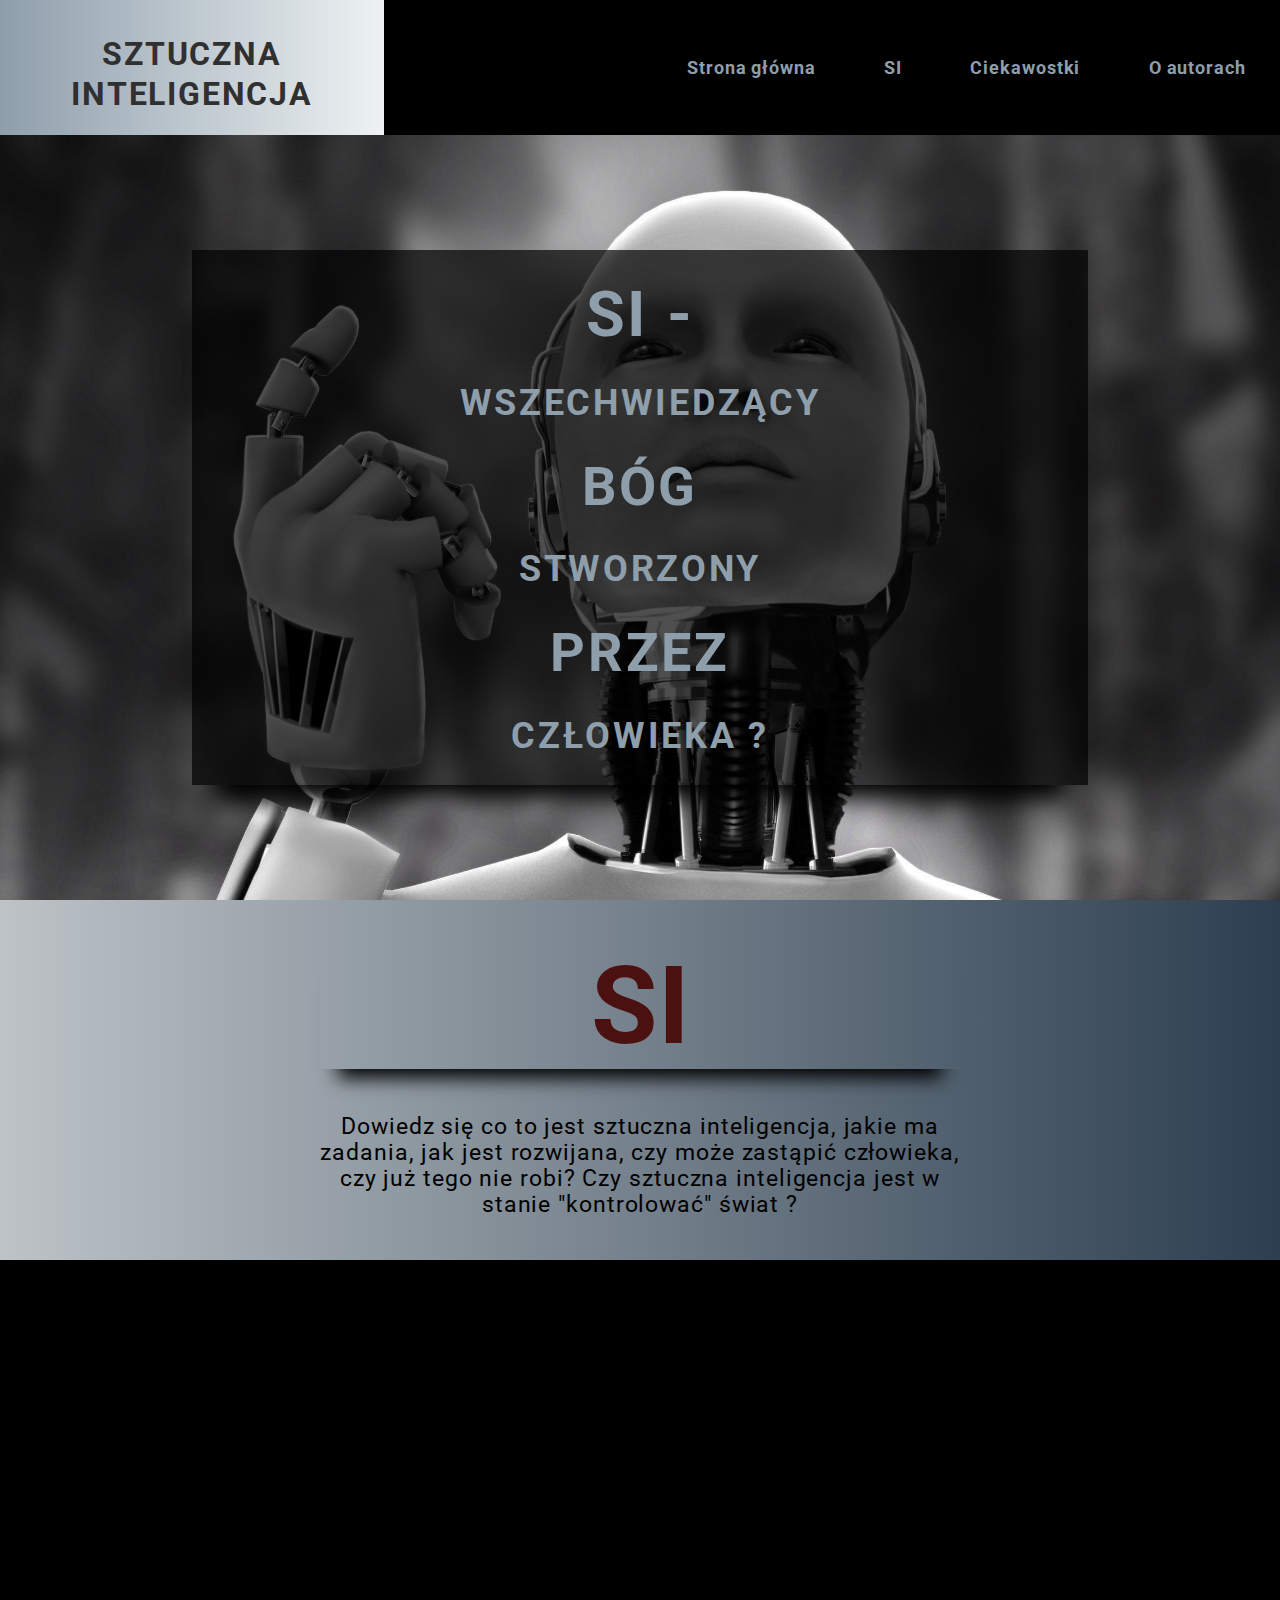
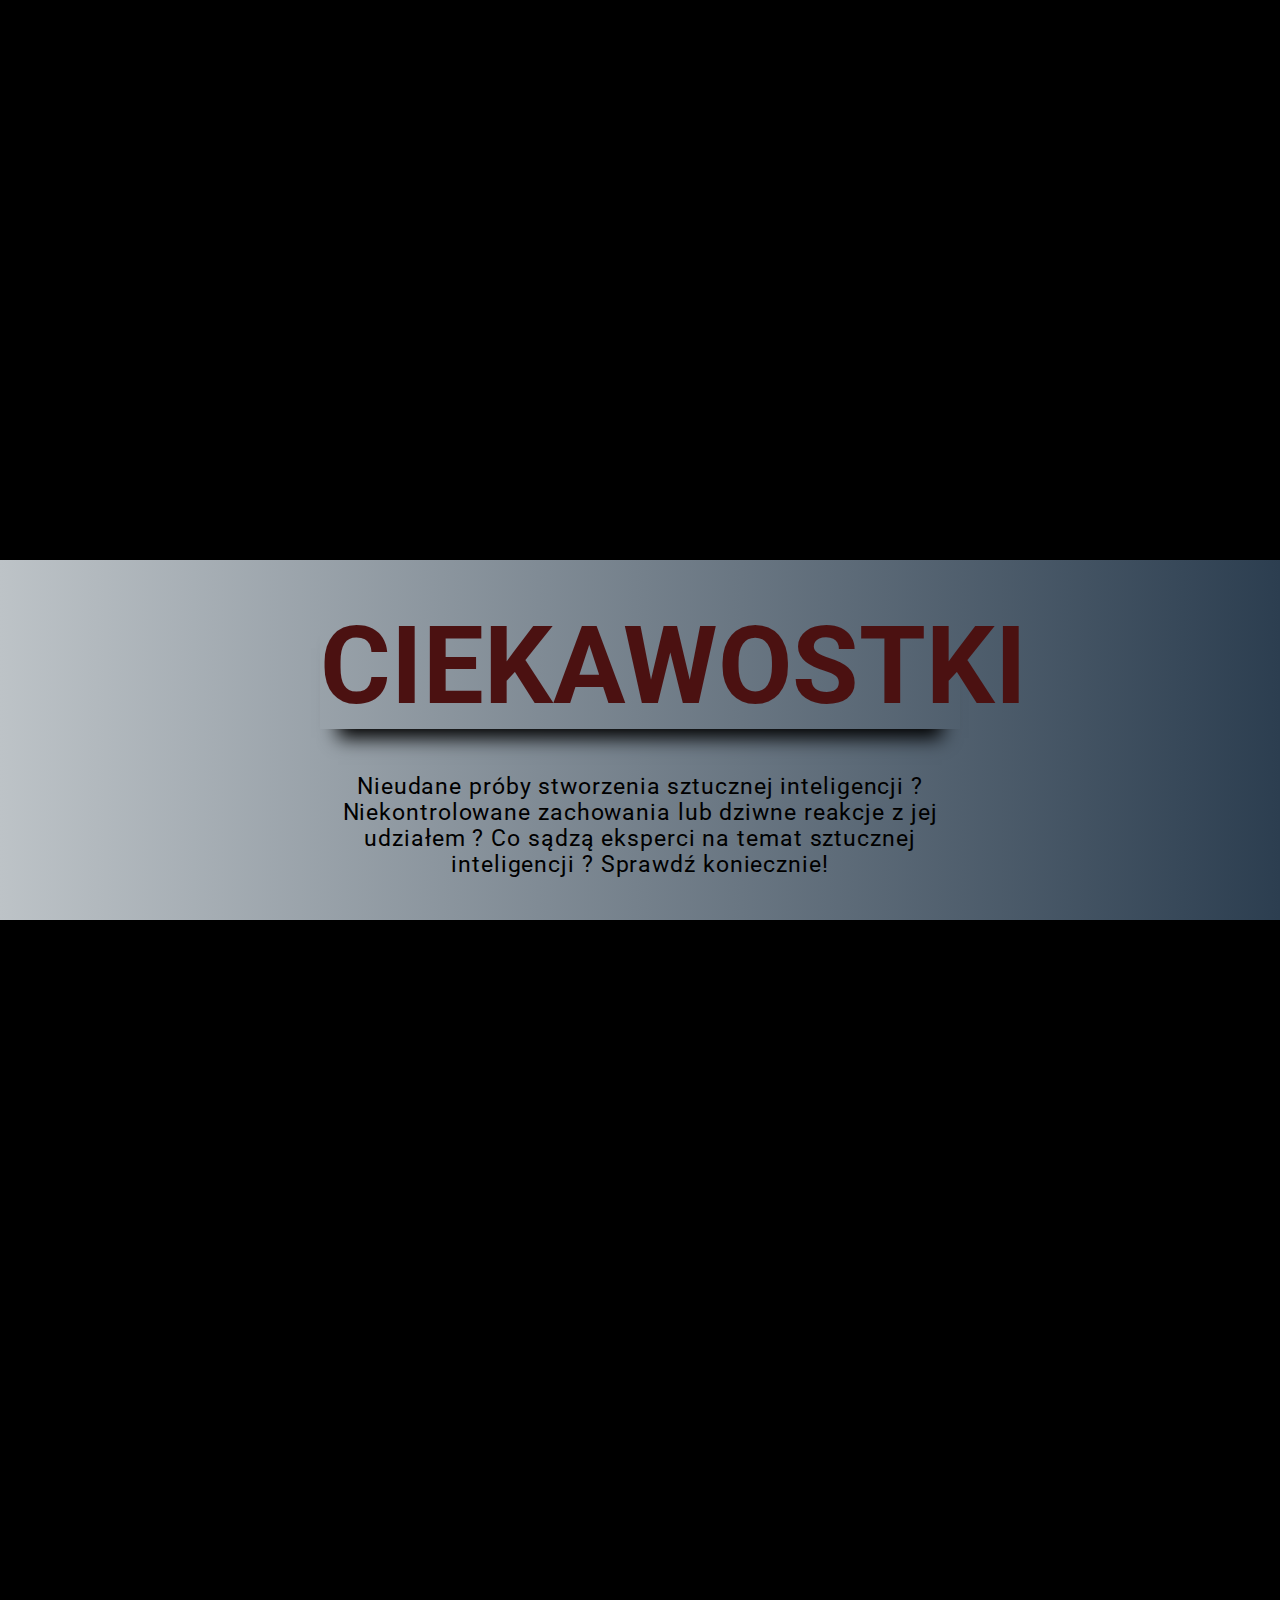
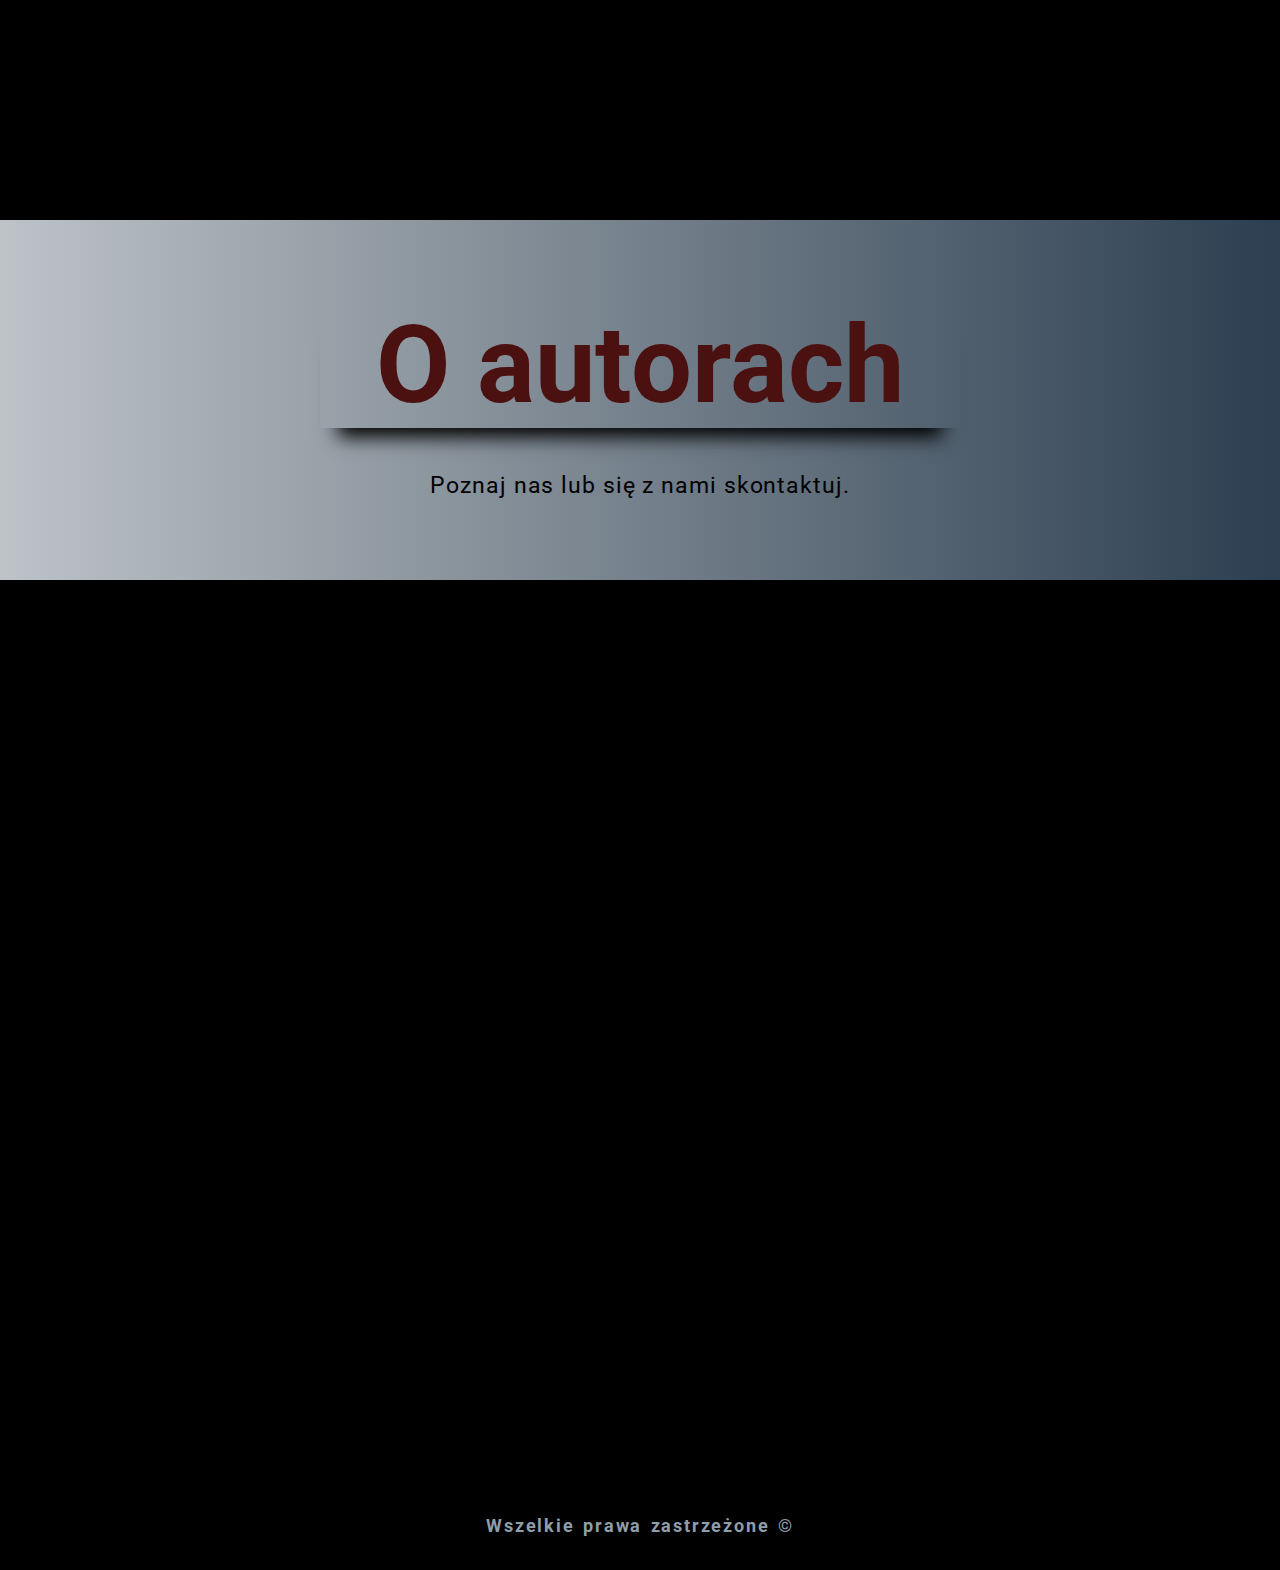
<file: index.html>
<!DOCTYPE html>
<html lang="pl">
<head>
    <meta charset="utf-8" />
    <meta http-equiv="X-UA-Compatible" content="IE=edge">
    <title>SI</title>
    <meta name="viewport" content="width=device-width, initial-scale=1">
    <link rel="stylesheet" type="text/css" href="CSS/style.css" />
    <link rel="stylesheet" type="text/css" href="CSS/style2.css" />
    <link href="https://fonts.googleapis.com/css?family=Roboto" rel="stylesheet">
    <link rel="stylesheet" href="https://use.fontawesome.com/releases/v5.6.3/css/all.css" integrity="sha384-UHRtZLI+pbxtHCWp1t77Bi1L4ZtiqrqD80Kn4Z8NTSRyMA2Fd33n5dQ8lWUE00s/" crossorigin="anonymous">
</head>
<body>
    <header class="menu">
        <div class="menu__logo">
            <div class="menu__div">
                <span class="menu__span menu__span--1">Sztuczna</span>
                <i class="fab fa-android menu__i"></i>
                <span class="menu__span menu__span--2">Inteligencja</span>
            </div>
        </div>
        <nav class="menu__nav">
            <ol class="menu__ol">
                <li class="menu__li">
                    <a href="#" class="menu__a">Strona główna</a>
                </li>
                <li class="menu__li">
                    <a href="SI.html" class="menu__a">SI</a>
                </li>
                <li class="menu__li">
                    <a href="ciekawostki.html" class="menu__a">Ciekawostki</a>
                </li>
                <li class="menu__li">
                    <a href="autorzy.html" class="menu__a">O autorach</a>
                </li>
            </ol>
        </nav>
    </header>
    <div class="showMenu">MENU</div>
    <header class="menuRes">
        <div class="menuRes__logo">
            <div class="menuRes__div">
                <span class="menuRes__span menuRes__span--1">Sztuczna</span>
                <i class="fab fa-android menuRes__i"></i>
                <span class="menuRes__span menuRes__span--2">Inteligencja</span>
            </div>
        </div>
        <nav class="menuRes__nav">
            <ol class="menuRes__ol">
                <li class="menuRes__li">
                    <a href="#" class="menuRes__a">Strona główna</a>
                </li>
                <li class="menuRes__li">
                    <a href="SI.html" class="menuRes__a">SI</a>
                </li>
                <li class="menuRes__li">
                    <a href="ciekawostki.html" class="menuRes__a">Ciekawostki</a>
                </li>
                <li class="menuRes__li">
                    <a href="autorzy.html" class="menuRes__a menuRas__a--last">O autorach</a>
                </li>
            </ol>
        </nav>
    </header>
    <main>
        <div class="welcome photo">
            <div class="welcome__container">
                <h1 class="welcome__h1 welcome__h1--1">SI - </h1>
                <h1 class="welcome__h1 welcome__h1--2 welcome__h1--p">Wszechwiedzący</h1>
                <h1 class="welcome__h1 welcome__h1--3">Bóg</h1>
                <h1 class="welcome__h1 welcome__h1--4 welcome__h1--p">Stworzony</h1>
                <h1 class="welcome__h1 welcome__h1--5">Przez</h1>
                <h1 class="welcome__h1 welcome__h1--6 welcome__h1--p">Człowieka ?</h1>
            </div>
        </div>
        <div class="cat">
            <section class="cat__section">
                <header class="cat__header">
                    <h1 class="cat__h1">SI</h1>
                </header>
                <article class="cat__article">
                    <p class="cat__p">Dowiedz się co to jest sztuczna inteligencja, jakie ma zadania, jak jest rozwijana, czy może zastąpić człowieka, czy już tego nie robi? Czy sztuczna inteligencja jest w stanie "kontrolować" świat ?</p>
                </article>
            </section>
        </div>
        <div class="photo photo--1"></div>
        <div class="cat">
            <section class="cat__section">
                <header class="cat__header">
                    <h1 class="cat__h1">CIEKAWOSTKI</h1>
                </header>
                <article class="cat__article">
                    <p class="cat__p">Nieudane próby stworzenia sztucznej inteligencji ? Niekontrolowane zachowania lub dziwne reakcje z jej udziałem ? Co sądzą eksperci na temat sztucznej inteligencji ? Sprawdź koniecznie!</p>
                </article>
            </section>
        </div>
        <div class="photo photo--2"></div>
        <div class="cat">
            <section class="cat__section">
                <header class="cat__header">
                    <h1 class="cat__h1">O autorach</h1>
                </header>
                <article class="cat__article">
                    <p class="cat__p">Poznaj nas lub się z nami skontaktuj.</p>
                </article>
            </section>
        </div>
    </main>
    <div class="photo photo--3"></div>
    <footer class="end">
        Wszelkie prawa zastrzeżone &copy;
    </footer>
    <script src="JS/script.js"></script>
    <script src="JS/index.js"></script>
</body>
</html>
</file>
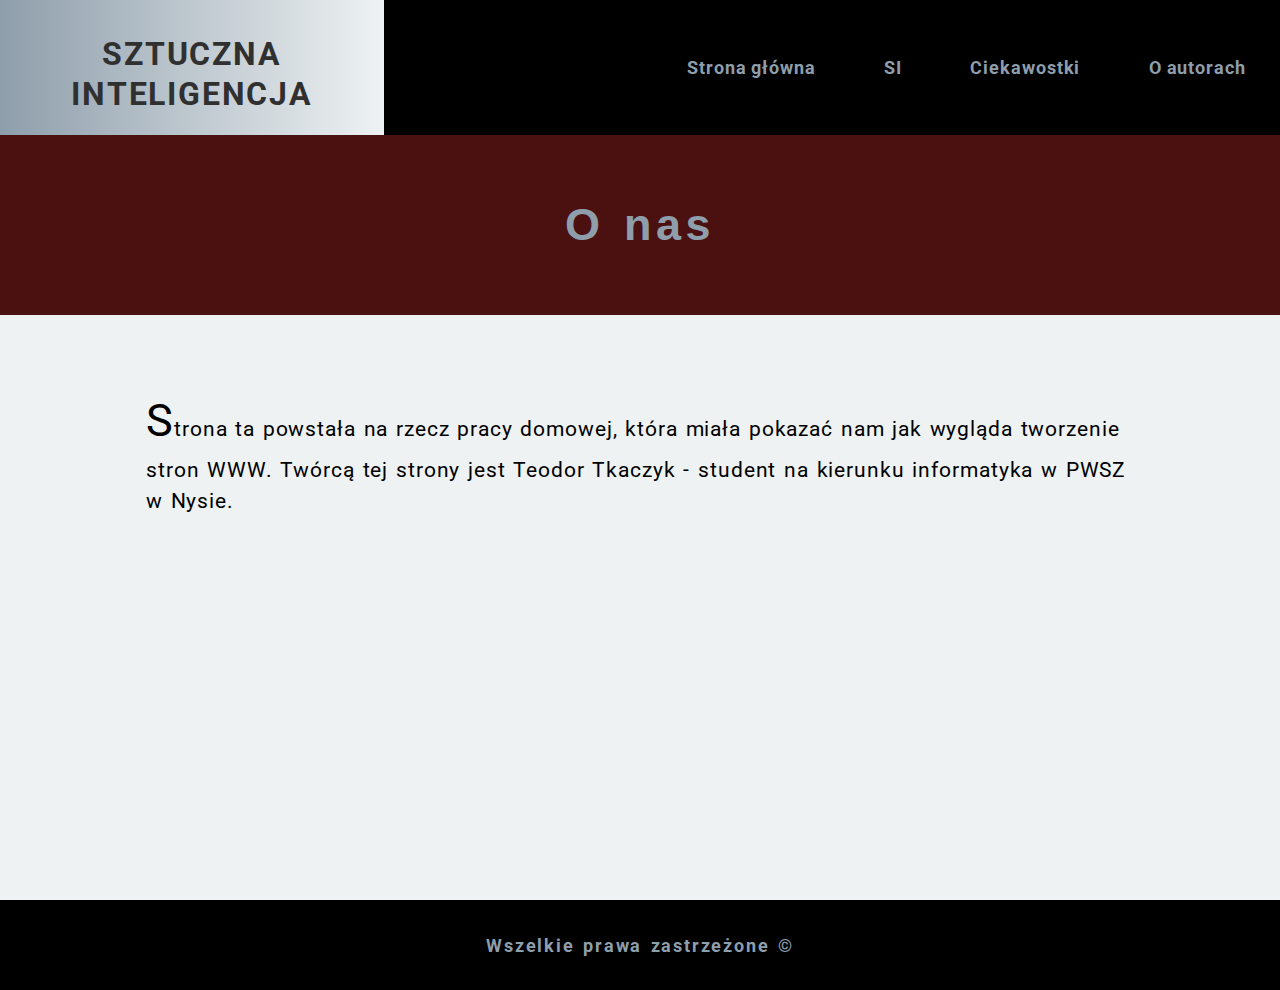
<file: autorzy.html>
<!DOCTYPE html>
<html lang="pl">
<head>
    <meta charset="utf-8" />
    <meta http-equiv="X-UA-Compatible" content="IE=edge">
    <title>SI</title>
    <meta name="viewport" content="width=device-width, initial-scale=1">
    <link rel="stylesheet" type="text/css" href="CSS/style.css" />
    <link rel="stylesheet" type="text/css" href="CSS/style2.css" />
    <link rel="stylesheet" type="text/css" href="CSS/SI.css" />
    <link href="https://fonts.googleapis.com/css?family=Roboto" rel="stylesheet">
    <link rel="stylesheet" href="https://use.fontawesome.com/releases/v5.6.3/css/all.css" integrity="sha384-UHRtZLI+pbxtHCWp1t77Bi1L4ZtiqrqD80Kn4Z8NTSRyMA2Fd33n5dQ8lWUE00s/" crossorigin="anonymous">
</head>
<body>
    <header class="menu">
        <div class="menu__logo">
            <div class="menu__div">
                <span class="menu__span menu__span--1">Sztuczna</span>
                <i class="fab fa-android menu__i"></i>
                <span class="menu__span menu__span--2">Inteligencja</span>
            </div>
        </div>
        <nav class="menu__nav">
            <ol class="menu__ol">
                <li class="menu__li">
                    <a href="index.html" class="menu__a">Strona główna</a>
                </li>
                <li class="menu__li">
                    <a href="SI.html" class="menu__a">SI</a>
                </li>
                <li class="menu__li">
                    <a href="ciekawostki.html" class="menu__a">Ciekawostki</a>
                </li>
                <li class="menu__li">
                    <a href="#" class="menu__a">O autorach</a>
                </li>
            </ol>
        </nav>
    </header>
    <div class="showMenu">MENU</div>
    <header class="menuRes">
        <div class="menuRes__logo">
            <div class="menuRes__div">
                <span class="menuRes__span menuRes__span--1">Sztuczna</span>
                <i class="fab fa-android menuRes__i"></i>
                <span class="menuRes__span menuRes__span--2">Inteligencja</span>
            </div>
        </div>
        <nav class="menuRes__nav">
            <ol class="menuRes__ol">
                <li class="menuRes__li">
                    <a href="index.html" class="menuRes__a">Strona główna</a>
                </li>
                <li class="menuRes__li">
                    <a href="SI.html" class="menuRes__a">SI</a>
                </li>
                <li class="menuRes__li">
                    <a href="ciekawostki.html" class="menuRes__a">Ciekawostki</a>
                </li>
                <li class="menuRes__li">
                    <a href="#" class="menuRes__a menuRas__a--last">O autorach</a>
                </li>
            </ol>
        </nav>
    </header>
    <main>
        <section class="SI">
            <header class="SI__intro">
                <h1 class="SI__h1">O nas</h1>
            </header>
            <article class="SI__article">
                <p class="SI__p">Strona ta powstała na rzecz pracy domowej, która miała pokazać nam jak wygląda tworzenie stron WWW. Twórcą tej strony jest Teodor Tkaczyk - student na kierunku informatyka w PWSZ w Nysie.</p>  
            </article>
        </section>
    </main>
    <footer class="end">
        Wszelkie prawa zastrzeżone &copy;
    </footer>
    <script src="JS/script.js"></script>
</body>
</html>
</file>
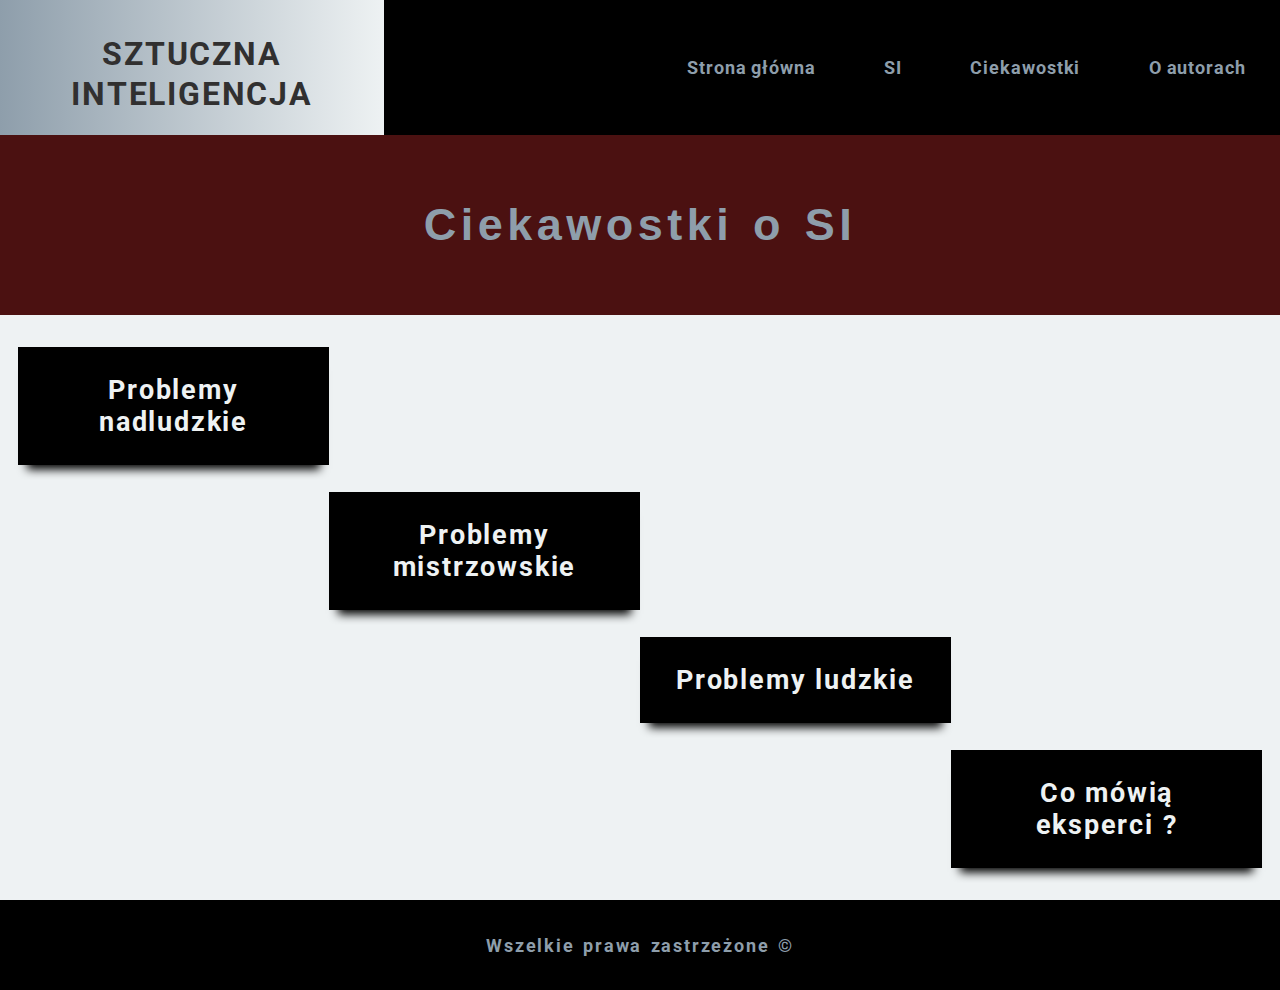
<file: ciekawostki.html>
<!DOCTYPE html>
<html lang="pl">
<head>
    <meta charset="utf-8" />
    <meta http-equiv="X-UA-Compatible" content="IE=edge">
    <title>SI</title>
    <meta name="viewport" content="width=device-width, initial-scale=1">
    <link rel="stylesheet" type="text/css" href="CSS/style.css" />
    <link rel="stylesheet" type="text/css" href="CSS/style2.css" />
    <link rel="stylesheet" type="text/css" href="CSS/SI.css" />
    <link rel="stylesheet" type="text/css" href="CSS/ciekawostki.css" />
    <link href="https://fonts.googleapis.com/css?family=Roboto" rel="stylesheet">
    <link rel="stylesheet" href="https://use.fontawesome.com/releases/v5.6.3/css/all.css" integrity="sha384-UHRtZLI+pbxtHCWp1t77Bi1L4ZtiqrqD80Kn4Z8NTSRyMA2Fd33n5dQ8lWUE00s/" crossorigin="anonymous">
</head>
<body>
    <header class="menu">
        <div class="menu__logo">
            <div class="menu__div">
                <span class="menu__span menu__span--1">Sztuczna</span>
                <i class="fab fa-android menu__i"></i>
                <span class="menu__span menu__span--2">Inteligencja</span>
            </div>
        </div>
        <nav class="menu__nav">
            <ol class="menu__ol">
                <li class="menu__li">
                    <a href="index.html" class="menu__a">Strona główna</a>
                </li>
                <li class="menu__li">
                    <a href="SI.html" class="menu__a">SI</a>
                </li>
                <li class="menu__li">
                    <a href="#" class="menu__a">Ciekawostki</a>
                </li>
                <li class="menu__li">
                    <a href="autorzy.html" class="menu__a">O autorach</a>
                </li>
            </ol>
        </nav>
    </header>
    <div class="showMenu">MENU</div>
    <header class="menuRes">
        <div class="menuRes__logo">
            <div class="menuRes__div">
                <span class="menuRes__span menuRes__span--1">Sztuczna</span>
                <i class="fab fa-android menuRes__i"></i>
                <span class="menuRes__span menuRes__span--2">Inteligencja</span>
            </div>
        </div>
        <nav class="menuRes__nav">
            <ol class="menuRes__ol">
                <li class="menuRes__li">
                    <a href="#" class="menuRes__a">Strona główna</a>
                </li>
                <li class="menuRes__li">
                    <a href="SI.html" class="menuRes__a">SI</a>
                </li>
                <li class="menuRes__li">
                    <a href="ciekawostki.html" class="menuRes__a">Ciekawostki</a>
                </li>
                <li class="menuRes__li">
                    <a href="autorzy.html" class="menuRes__a menuRas__a--last">O autorach</a>
                </li>
            </ol>
        </nav>
    </header>
    <main>
        <section class="ciek">
            <header class="ciek__intro">
                <h1 class="ciek__h1">Ciekawostki o SI</h1>
            </header>
        </section>
        <div class="cgr">
            <div class="cgr__div">
                <section class="cgr__section">
                    <h1 class="cgr__h1">Problemy nadludzkie</h1>
                </section>
                <section class="cgr__section cgr__section--2">
                    <h1 class="cgr__h1">Problemy mistrzowskie</h1>
                </section>
                <section class="cgr__section cgr__section--3">
                    <h1 class="cgr__h1">Problemy ludzkie</h1>
                </section>
                <section class="cgr__section cgr__section--4">
                    <h1 class="cgr__h1">Co mówią eksperci ?</h1>
                </section>
            </div>
            <div class="artC">
                <article class="SI__article">
                    <h2 class="SI__h2">Problemy nadludzkie</h2>
                    <ul class="SI__ul">
                        <li class="SI__li">Pilotowanie myśliwca – w 2016 roku program ALPHA w symulowanych pojedynkach powietrznych wygrywał za każdym razem z ekspertami, nawet pilotując myśliwiec o słabszych parametrach</li>
                        <li class="SI__li">Diagnostyka raka płuc i zapalenia płuc – w 2013 roku superkomputer Watson poprawnie diagnozował 90% przypadków raka płuc, podczas kiedy przeciętny onkolog 50%. W 2017 roku CheXNet trafniej diagnozował zapalenie płuc od specjalistów</li>
                        <li class="SI__li">Diagnostyka czerniaka - w 2017 roku najlepsze sieci neuronowe osiągały wyniki takie jak dermatolodzy. W 2018 były już od nich lepsze</li>
                        <li class="SI__li">Teleturnieje z pytaniami dotyczącymi ogólnych tematów, takich jak historia, literatura, sztuka, nauka czy sport – w 2011 roku superkomputer Watson pokonał najlepszych graczy w Jeopardy</li>
                        <li class="SI__li">Szachy – najlepsze programy szachowe osiągają ranking szachowy ponad 3400, podczas gdy najwyższy ranking człowieka to 2882</li>
                    </ul>
                    <i class="fas fa-backward artC__i"></i>
                </article>
            </div>
            <div class="artC">
                <article class="SI__article">
                    <h2 class="SI__h2">Problemy mistrzowskie</h2>
                    <ul class="SI__ul">
                        <li class="SI__li">Samochody sterowane przez komputer. Potrafią one wykrywać przeszkody i poruszać się po drogach bez udziału człowieka</li>
                        <li class="SI__li">Go(starochińska gra planszowa) – w 2016 roku program AlphaGo opracowany przez Google, pokonał osiemnastokrotnego mistrza świata Lee Sedola 4:1. Rok później program pokonał Ke Jie'a (ówczesnego lidera rankingu światowego) 3:0</li>
                    </ul>
                    <i class="fas fa-backward artC__i"></i>
                </article> 
            </div>
            <div class="artC">
                <article class="SI__article">
                    <h2 class="SI__h2">Problemy ludzkie</h2>
                    <ul class="SI__ul">
                        <li class="SI__li">Rozpoznawanie mowy – w 2015 roku Baidu ogłosiła, że ich system rozpoznawania mowy Deep Speech 2 rozpoznaje mandaryńskie i angielskie frazy wyrwane z kontekstu lepiej, niż przeciętny człowiek znający oba języki</li>
                        <li class="SI__li">Rozpoznawanie obrazów – w 2015 roku program opracowany przez Microsoft robił 4,94% błędów przy rozpoznawaniu obrazów z otwartej bazy danych ImageNet, podczas gdy ludzie robią średnio 5,1% błędów</li>
                        <li class="SI__li">Czytanie ze zrozumieniem - w 2018 roku program Alibaby SLQA+ i program Microsoftu r-net zdobyły 82,4 i 82,7 punktów w teście z składającym się ze 100 tysięcy pytań. Przeciętny wynik człowieka to 82,3</li>
                    </ul>
                    <i class="fas fa-backward artC__i"></i>
                </article>
            </div>
            <div class="artC">
                <article class="SI__article">
                    <h2 class="SI__h2">Co mówią eksperci ?</h2>
                    <p class="SI__p">Połowa przepytanych ekspertów uważa, iż istnieje 50% prawdopodobieństwo na osiągnięcie przez AI ludzkiego poziomu przed 2040 rokiem. W mniejszej ankiecie 42% badaczy stwierdziło, że AI na ludzkim poziomie powstanie przed 2030 rokiem, a 67% – 2050 rokiem. Grupa chińskich naukowców w pracy z 2015 roku ogłosiła, iż program komputerowy ich autorstwa osiągał lepszy wynik niż przeciętnie ludzie (w tym dzieci) podczas testu IQ opartego na komunikatach werbalnych. Również w roku 2015 amerykańscy badacze ogłosili stworzenie programu, który w zawodach z analizy danych pokonał 615 na 906 drużyn złożonych z ludzi.</p>
                </article>
                <article class="SI__article">
                    <h2 class="SI__h2">Paradoks Moraveca</h2>
                    <p class="SI__p">Odkrycie z dziedziny sztucznej inteligencji i robotyki, mówiące, że wbrew tradycyjnym przeświadczeniom, wysokopoziomowe rozumowanie wymaga niewielkiej mocy obliczeniowej, natomiast niskopoziomowa percepcja i zdolności motoryczne wymagają olbrzymiej mocy obliczeniowej. Sformułowali je w latach 80. XX wieku m.in. Hans Moravec, Rodney Brooks i Marvin Minsky. Moravec napisał: „Stosunkowo łatwo sprawić, żeby komputery przejawiały umiejętności dorosłego człowieka w testach na inteligencję albo w grze w warcaby, ale jest trudne albo wręcz niemożliwe zaprogramowanie im umiejętności rocznego dziecka w percepcji i mobilności. Marvin Minsky podkreśla, że najtrudniej zaprogramować te ludzkie umiejętności, które są nieświadome. Pisze: „Generalnie, najmniej jesteśmy świadomi tych rzeczy, które nasze umysły robią najlepiej.” i dodaje „Jesteśmy bardziej świadomi prostych procesów, które nie działają dobrze, niż złożonych procesów, które działają bezbłędnie.”.</p>
                    <i class="fas fa-backward artC__i"></i>
                </article>
            </div>
        </div>
    </main>
    <footer class="end">
        Wszelkie prawa zastrzeżone &copy;
    </footer>
    <script src="JS/script.js"></script>
    <script src="JS/ciekawostki.js"></script>
</body>
</html>
</file>
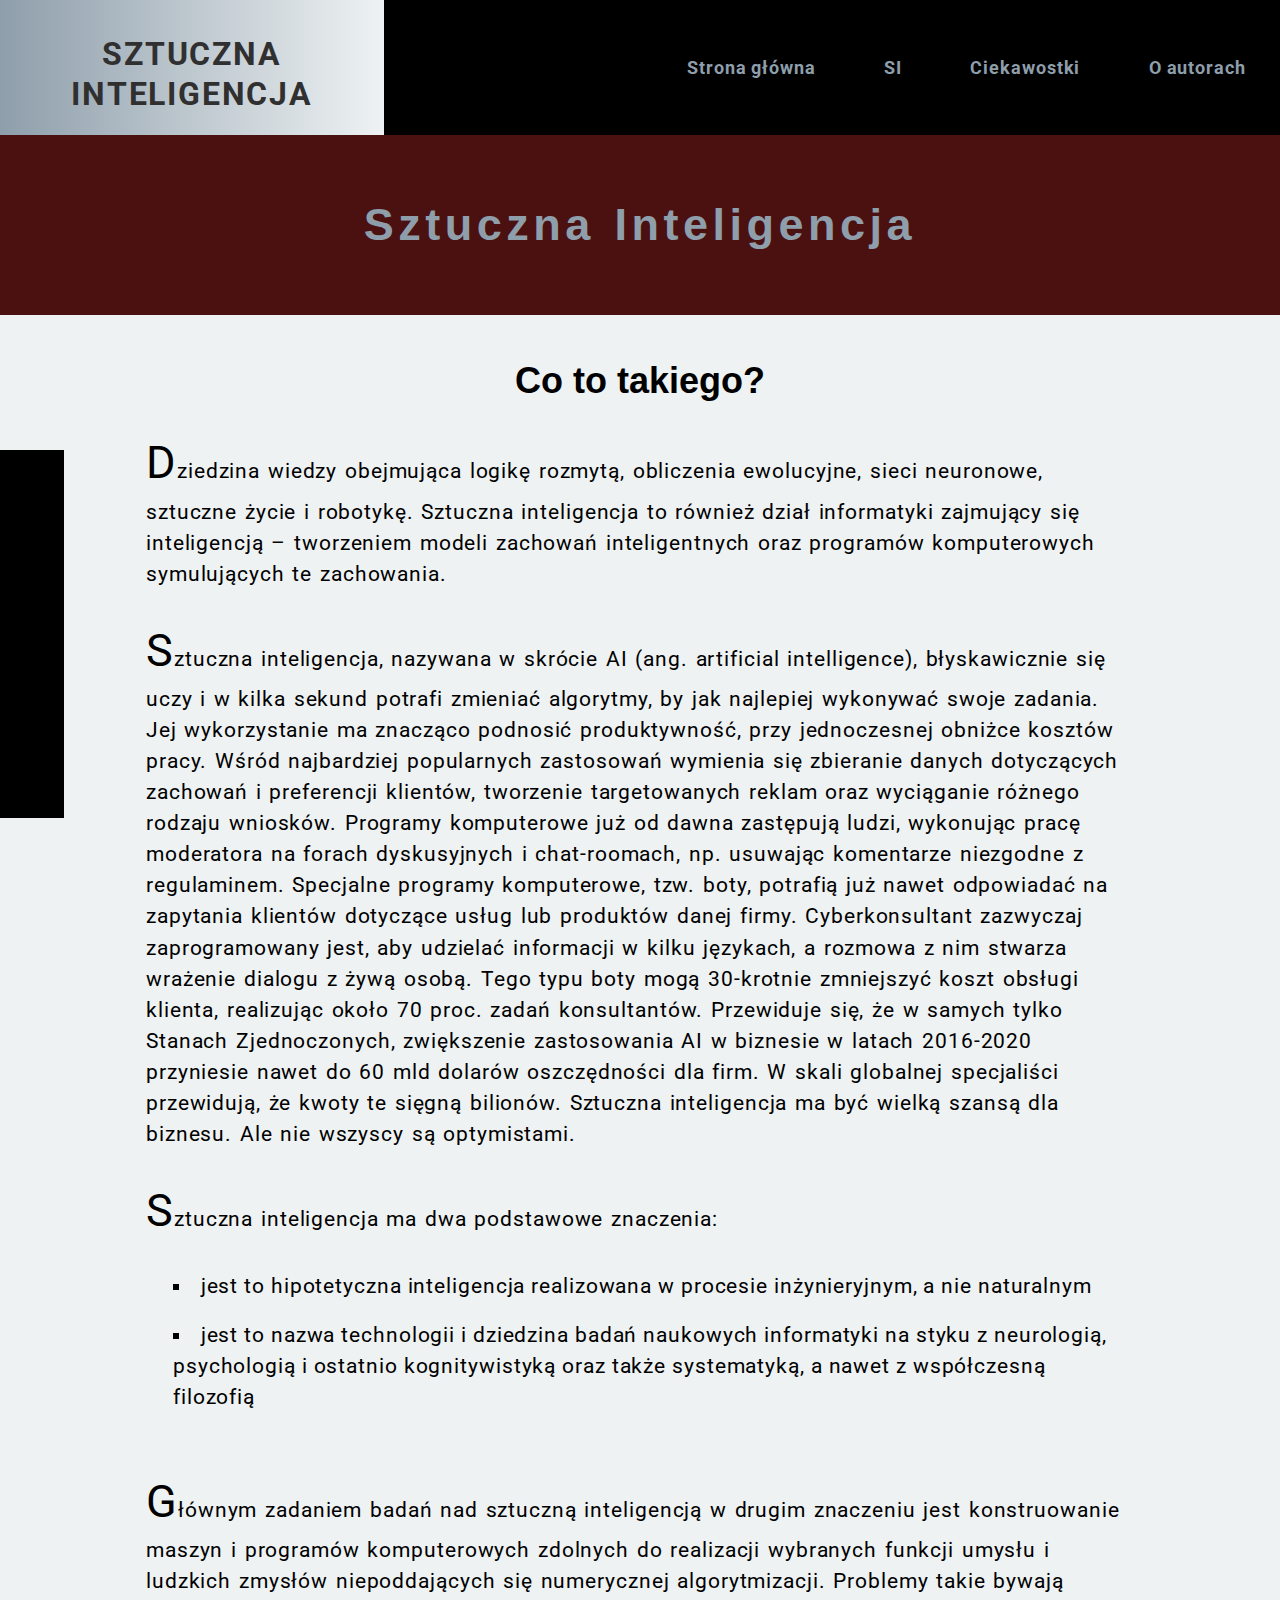
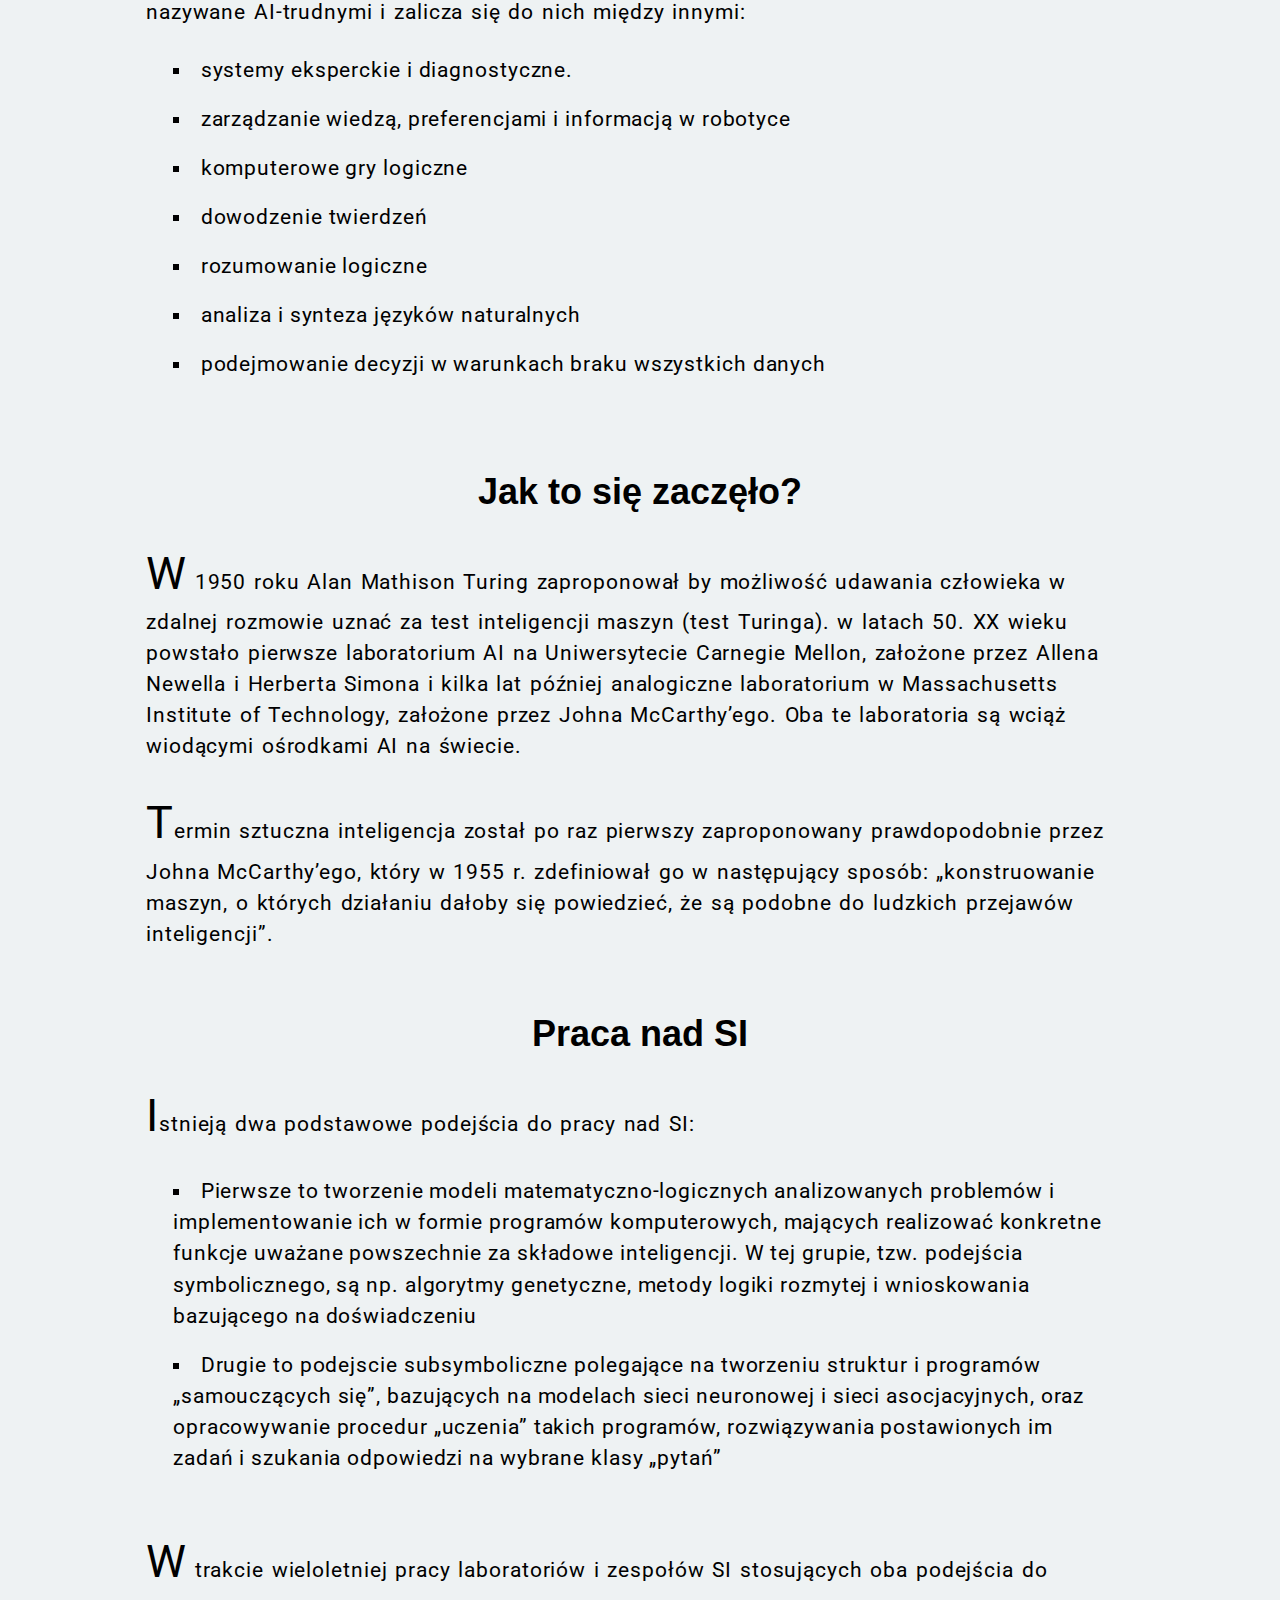
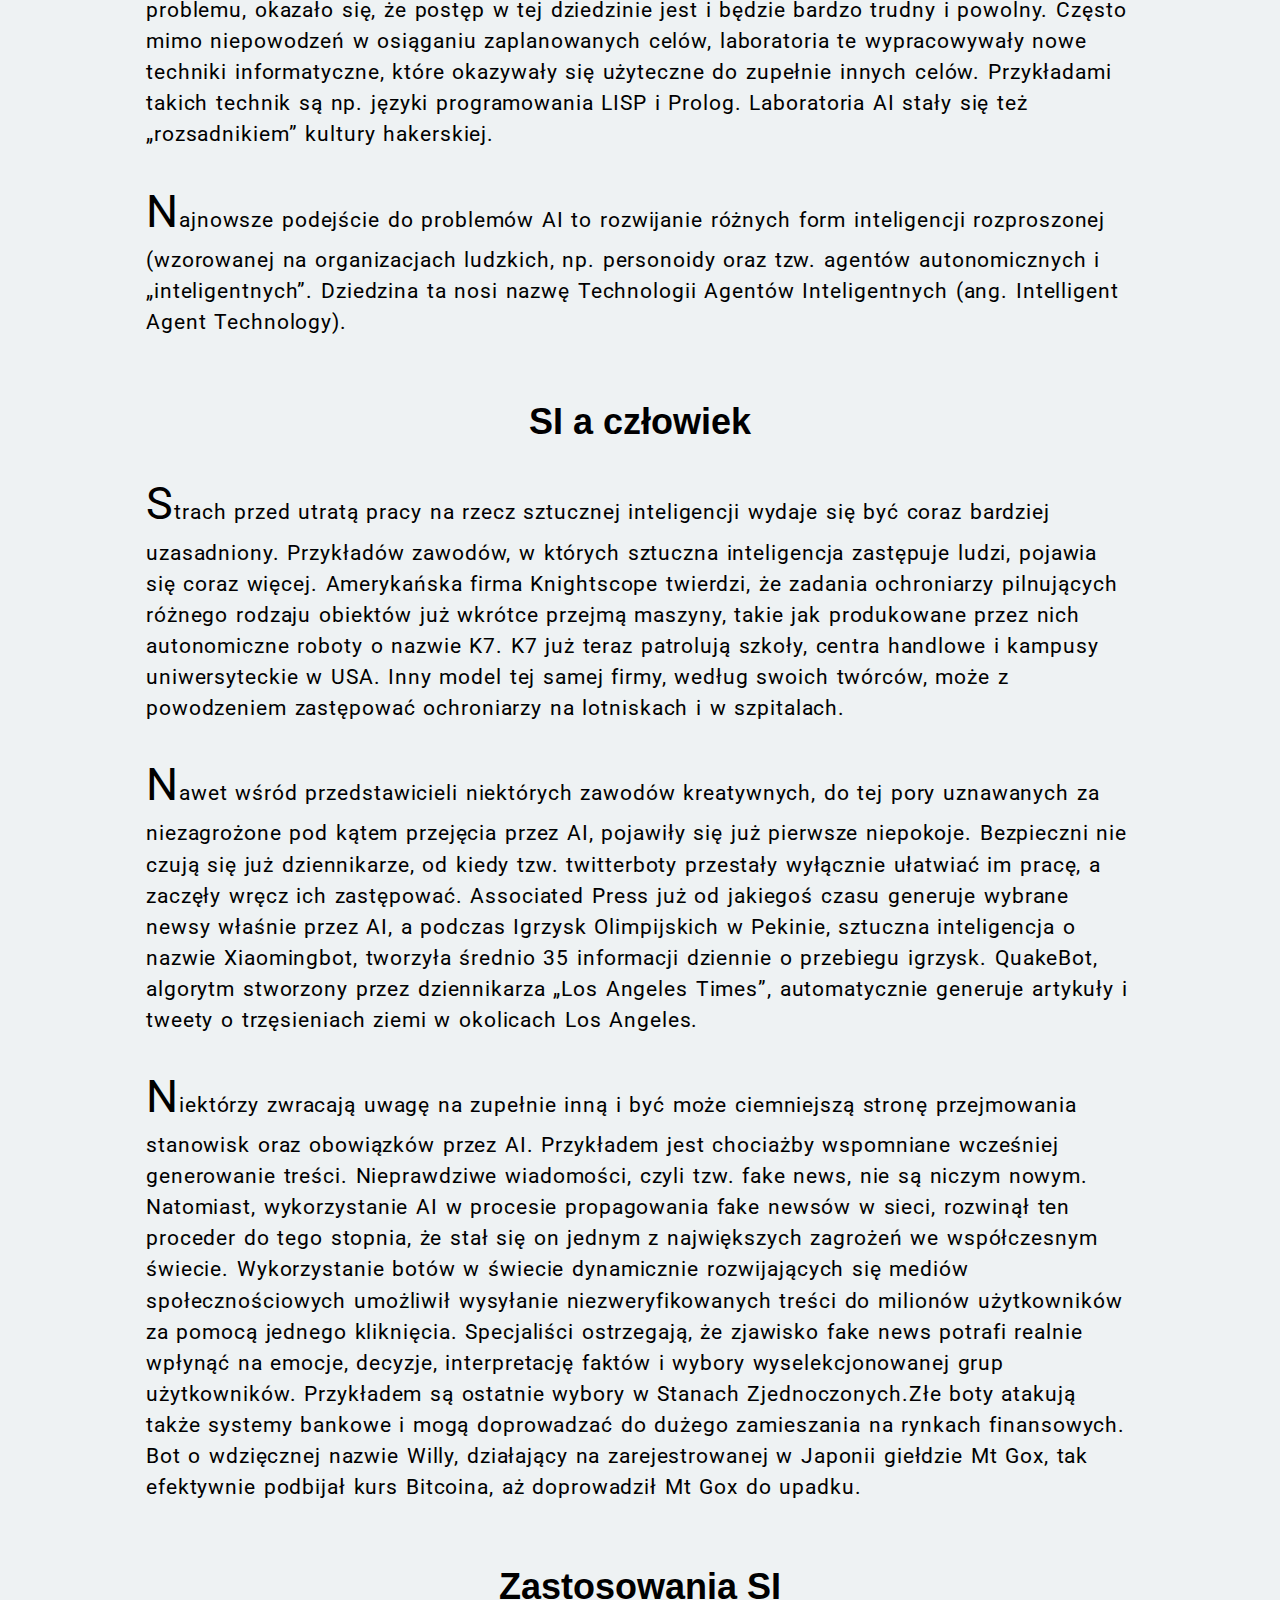
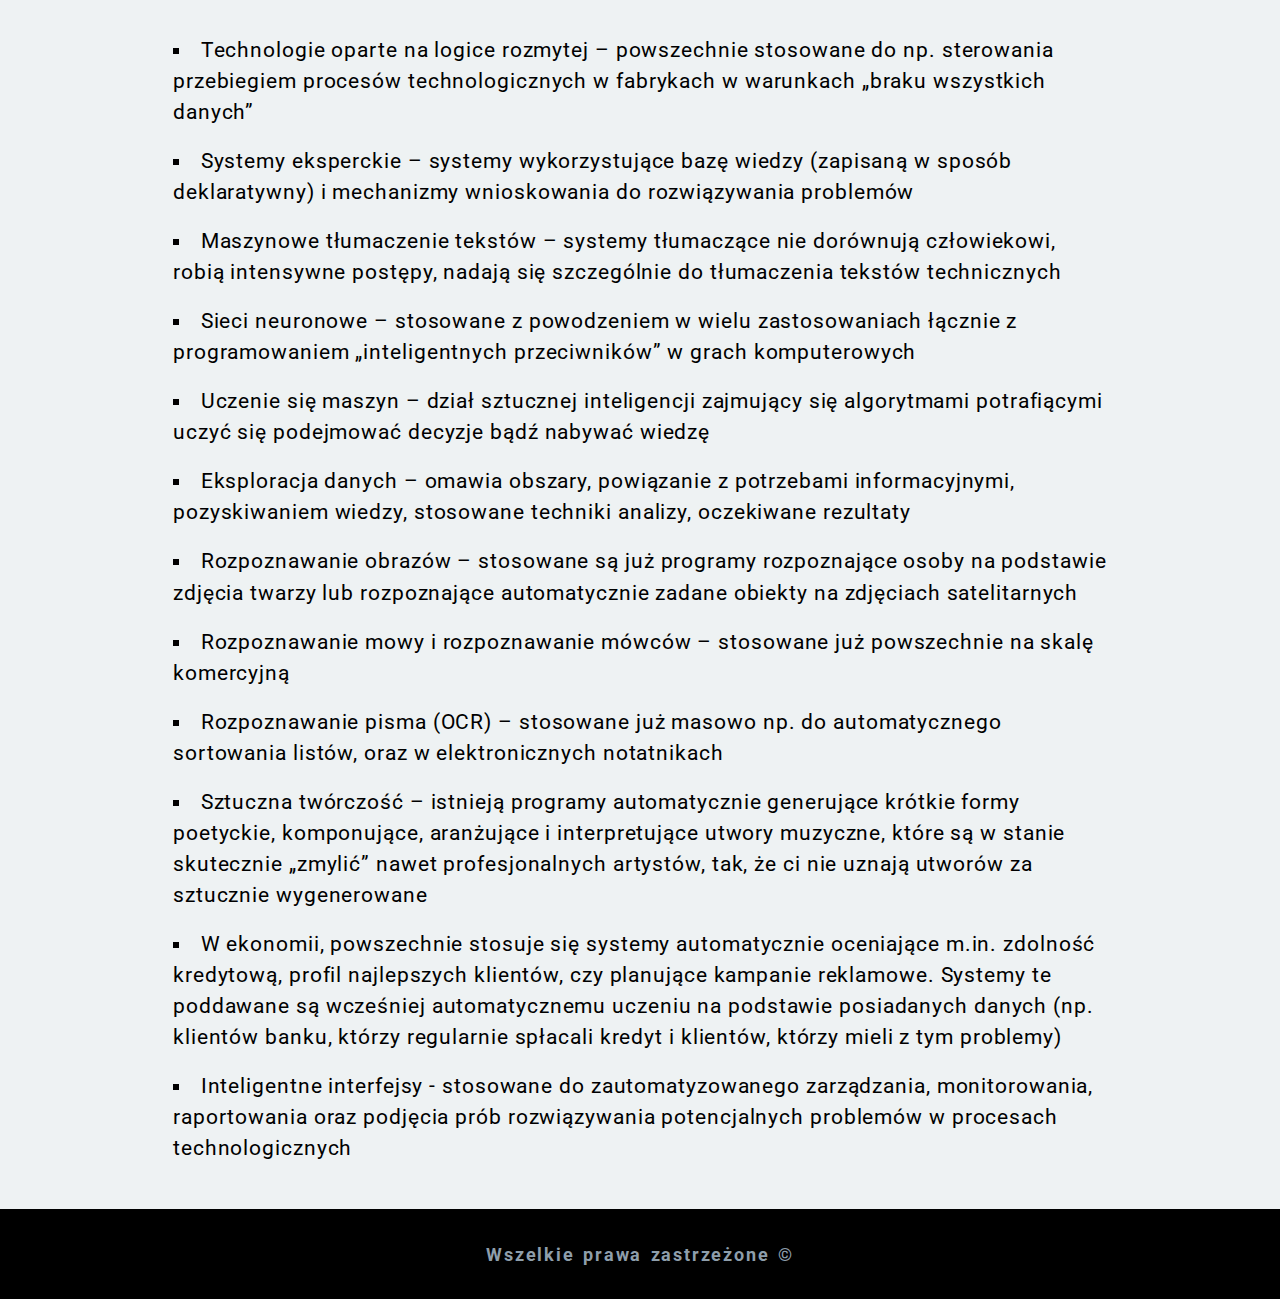
<file: SI.html>
<!DOCTYPE html>
<html lang="pl">
<head>
    <meta charset="utf-8" />
    <meta http-equiv="X-UA-Compatible" content="IE=edge">
    <title>SI</title>
    <meta name="viewport" content="width=device-width, initial-scale=1">
    <link rel="stylesheet" type="text/css" href="CSS/style.css" />
    <link rel="stylesheet" type="text/css" href="CSS/style2.css" />
    <link rel="stylesheet" type="text/css" href="CSS/SI.css" />
    <link href="https://fonts.googleapis.com/css?family=Roboto" rel="stylesheet">
    <link rel="stylesheet" href="https://use.fontawesome.com/releases/v5.6.3/css/all.css" integrity="sha384-UHRtZLI+pbxtHCWp1t77Bi1L4ZtiqrqD80Kn4Z8NTSRyMA2Fd33n5dQ8lWUE00s/" crossorigin="anonymous">
</head>
<body>
    <header class="menu">
        <div class="menu__logo">
            <div class="menu__div">
                <span class="menu__span menu__span--1">Sztuczna</span>
                <i class="fab fa-android menu__i"></i>
                <span class="menu__span menu__span--2">Inteligencja</span>
            </div>
        </div>
        <nav class="menu__nav">
            <ol class="menu__ol">
                <li class="menu__li">
                    <a href="index.html" class="menu__a">Strona główna</a>
                </li>
                <li class="menu__li">
                    <a href="#" class="menu__a">SI</a>
                </li>
                <li class="menu__li">
                    <a href="ciekawostki.html" class="menu__a">Ciekawostki</a>
                </li>
                <li class="menu__li">
                    <a href="autorzy.html" class="menu__a">O autorach</a>
                </li>
            </ol>
        </nav>
    </header>
    <div class="showMenu">MENU</div>
    <header class="menuRes">
        <div class="menuRes__logo">
            <div class="menuRes__div">
                <span class="menuRes__span menuRes__span--1">Sztuczna</span>
                <i class="fab fa-android menuRes__i"></i>
                <span class="menuRes__span menuRes__span--2">Inteligencja</span>
            </div>
        </div>
        <nav class="menuRes__nav">
            <ol class="menuRes__ol">
                <li class="menuRes__li">
                    <a href="#" class="menuRes__a">Strona główna</a>
                </li>
                <li class="menuRes__li">
                    <a href="SI.html" class="menuRes__a">SI</a>
                </li>
                <li class="menuRes__li">
                    <a href="ciekawostki.html" class="menuRes__a">Ciekawostki</a>
                </li>
                <li class="menuRes__li">
                    <a href="autorzy.html" class="menuRes__a menuRas__a--last">O autorach</a>
                </li>
            </ol>
        </nav>
    </header>
    <main>
        <section class="SI">
            <header class="SI__intro">
                <h1 class="SI__h1">Sztuczna Inteligencja</h1>
            </header>
            <article class="SI__article">
                <h2 class="SI__h2">Co to takiego?</h2>
                <p class="SI__p">Dziedzina wiedzy obejmująca logikę rozmytą, obliczenia ewolucyjne, sieci neuronowe, sztuczne życie i robotykę. Sztuczna inteligencja to również dział informatyki zajmujący się inteligencją – tworzeniem modeli zachowań inteligentnych oraz programów komputerowych symulujących te zachowania.</p>
                <p class="SI__p">Sztuczna inteligencja, nazywana w skrócie AI (ang. artificial intelligence), błyskawicznie się uczy i w kilka sekund potrafi zmieniać algorytmy, by jak najlepiej wykonywać swoje zadania. Jej wykorzystanie ma znacząco podnosić produktywność, przy jednoczesnej obniżce kosztów pracy. Wśród najbardziej popularnych zastosowań wymienia się zbieranie danych dotyczących zachowań i preferencji klientów, tworzenie targetowanych reklam oraz wyciąganie różnego rodzaju wniosków. Programy komputerowe już od dawna zastępują ludzi, wykonując pracę moderatora na forach dyskusyjnych i chat-roomach, np. usuwając komentarze niezgodne z regulaminem. Specjalne programy komputerowe, tzw. boty, potrafią już nawet odpowiadać na zapytania klientów dotyczące usług lub produktów danej firmy. Cyberkonsultant zazwyczaj zaprogramowany jest, aby udzielać informacji w kilku językach, a rozmowa z nim stwarza wrażenie dialogu z żywą osobą. Tego typu boty mogą 30-krotnie zmniejszyć koszt obsługi klienta, realizując około 70 proc. zadań konsultantów. Przewiduje się, że w samych tylko Stanach Zjednoczonych, zwiększenie zastosowania AI w biznesie w latach 2016-2020 przyniesie nawet do 60 mld dolarów oszczędności dla firm. W skali globalnej specjaliści przewidują, że kwoty te sięgną bilionów. Sztuczna inteligencja ma być wielką szansą dla biznesu. Ale nie wszyscy są optymistami.</p>
                <p class="SI__p">Sztuczna inteligencja ma dwa podstawowe znaczenia:</p>
                <ul class="SI__ul">
                    <li class="SI__li">jest to hipotetyczna inteligencja realizowana w procesie inżynieryjnym, a nie naturalnym</li>
                    <li class="SI__li">jest to nazwa technologii i dziedzina badań naukowych informatyki na styku z neurologią, psychologią i ostatnio kognitywistyką oraz także systematyką, a nawet z współczesną filozofią</li>
                </ul>
                <p class="SI__p">Głównym zadaniem badań nad sztuczną inteligencją w drugim znaczeniu jest konstruowanie maszyn i programów komputerowych zdolnych do realizacji wybranych funkcji umysłu i ludzkich zmysłów niepoddających się numerycznej algorytmizacji. Problemy takie bywają nazywane AI-trudnymi i zalicza się do nich między innymi:</p>
                <ul class="SI__ul">
                    <li class="SI__li">systemy eksperckie i diagnostyczne.</li>
                    <li class="SI__li">zarządzanie wiedzą, preferencjami i informacją w robotyce</li>
                    <li class="SI__li">komputerowe gry logiczne</li>
                    <li class="SI__li">dowodzenie twierdzeń</li>
                    <li class="SI__li">rozumowanie logiczne</li>
                    <li class="SI__li">analiza i synteza języków naturalnych</li>
                    <li class="SI__li">podejmowanie decyzji w warunkach braku wszystkich danych</li>
                </ul> 
            </article>
            <article class="SI__article">
                <h2 class="SI__h2">Jak to się zaczęło?</h2>
                <p class="SI__p">W 1950 roku Alan Mathison Turing zaproponował by możliwość udawania człowieka w zdalnej rozmowie uznać za test inteligencji maszyn (test Turinga). w latach 50. XX wieku powstało pierwsze laboratorium AI na Uniwersytecie Carnegie Mellon, założone przez Allena Newella i Herberta Simona i kilka lat później analogiczne laboratorium w Massachusetts Institute of Technology, założone przez Johna McCarthy’ego. Oba te laboratoria są wciąż wiodącymi ośrodkami AI na świecie.</p>
                <p class="SI__p">Termin sztuczna inteligencja został po raz pierwszy zaproponowany prawdopodobnie przez Johna McCarthy’ego, który w 1955 r. zdefiniował go w następujący sposób:
                        „konstruowanie maszyn, o których działaniu dałoby się powiedzieć, że są podobne do ludzkich przejawów inteligencji”.</p>
            </article>
            <article class="SI__article">
                <h2 class="SI__h2">Praca nad SI</h2>
                <p class="SI__p">Istnieją dwa podstawowe podejścia do pracy nad SI:</p>
                <ul class="SI__ul">
                    <li class="SI__li">Pierwsze to tworzenie modeli matematyczno-logicznych analizowanych problemów i implementowanie ich w formie programów komputerowych, mających realizować konkretne funkcje uważane powszechnie za składowe inteligencji. W tej grupie, tzw. podejścia symbolicznego, są np. algorytmy genetyczne, metody logiki rozmytej i wnioskowania bazującego na doświadczeniu</li>
                    <li class="SI__li">Drugie to podejscie subsymboliczne polegające na tworzeniu struktur i programów „samouczących się”, bazujących na modelach sieci neuronowej i sieci asocjacyjnych, oraz opracowywanie procedur „uczenia” takich programów, rozwiązywania postawionych im zadań i szukania odpowiedzi na wybrane klasy „pytań”</li>
                </ul>
                <p class="SI__p">W trakcie wieloletniej pracy laboratoriów i zespołów SI stosujących oba podejścia do problemu, okazało się, że postęp w tej dziedzinie jest i będzie bardzo trudny i powolny. Często mimo niepowodzeń w osiąganiu zaplanowanych celów, laboratoria te wypracowywały nowe techniki informatyczne, które okazywały się użyteczne do zupełnie innych celów. Przykładami takich technik są np. języki programowania LISP i Prolog. Laboratoria AI stały się też „rozsadnikiem” kultury hakerskiej.</p>
                <p class="SI__p">Najnowsze podejście do problemów AI to rozwijanie różnych form inteligencji rozproszonej (wzorowanej na organizacjach ludzkich, np. personoidy oraz tzw. agentów autonomicznych i „inteligentnych”. Dziedzina ta nosi nazwę Technologii Agentów Inteligentnych (ang. Intelligent Agent Technology).</p>
            </article>
            <article class="SI__article">
                <h2 class="SI__h2">SI a człowiek</h2>
                <p class="SI__p">Strach przed utratą pracy na rzecz sztucznej inteligencji wydaje się być coraz bardziej uzasadniony. Przykładów zawodów, w których sztuczna inteligencja zastępuje ludzi, pojawia się coraz więcej. Amerykańska firma Knightscope twierdzi, że zadania ochroniarzy pilnujących różnego rodzaju obiektów już wkrótce przejmą maszyny, takie jak produkowane przez nich autonomiczne roboty o nazwie K7. K7 już teraz patrolują szkoły, centra handlowe i kampusy uniwersyteckie w USA. Inny model tej samej firmy, według swoich twórców, może z powodzeniem zastępować ochroniarzy na lotniskach i w szpitalach.</p>
                <p class="SI__p">Nawet wśród przedstawicieli niektórych zawodów kreatywnych, do tej pory uznawanych za niezagrożone pod kątem przejęcia przez AI, pojawiły się już pierwsze niepokoje. Bezpieczni nie czują się już dziennikarze, od kiedy tzw. twitterboty przestały wyłącznie ułatwiać im pracę, a zaczęły wręcz ich zastępować. Associated Press już od jakiegoś czasu generuje wybrane newsy właśnie przez AI, a podczas Igrzysk Olimpijskich w Pekinie, sztuczna inteligencja o nazwie Xiaomingbot, tworzyła średnio 35 informacji dziennie o przebiegu igrzysk. QuakeBot, algorytm stworzony przez dziennikarza „Los Angeles Times”, automatycznie generuje artykuły i tweety o trzęsieniach ziemi w okolicach Los Angeles.</p>
                <p class="SI__p">Niektórzy zwracają uwagę na zupełnie inną i być może ciemniejszą stronę przejmowania stanowisk oraz obowiązków przez AI. Przykładem jest chociażby wspomniane wcześniej generowanie treści. Nieprawdziwe wiadomości, czyli tzw. fake news, nie są niczym nowym. Natomiast, wykorzystanie AI w procesie propagowania fake newsów w sieci, rozwinął ten proceder do tego stopnia, że stał się on jednym z największych zagrożeń we współczesnym świecie. Wykorzystanie botów w świecie dynamicznie rozwijających się mediów społecznościowych umożliwił wysyłanie niezweryfikowanych treści do milionów użytkowników za pomocą jednego kliknięcia. Specjaliści ostrzegają, że zjawisko fake news potrafi realnie wpłynąć na emocje, decyzje, interpretację faktów i wybory wyselekcjonowanej grup użytkowników. Przykładem są ostatnie wybory w Stanach Zjednoczonych.Złe boty atakują także systemy bankowe i mogą doprowadzać do dużego zamieszania na rynkach finansowych. Bot o wdzięcznej nazwie Willy, działający na zarejestrowanej w Japonii giełdzie Mt Gox, tak efektywnie podbijał kurs Bitcoina, aż doprowadził Mt Gox do upadku.</p>
            </article>
            <article class="SI__article">
                <h2 class="SI__h2">Zastosowania SI</h2>
                <ul class="SI__ul">
                    <li class="SI__li">Technologie oparte na logice rozmytej – powszechnie stosowane do np. sterowania przebiegiem procesów technologicznych w fabrykach w warunkach „braku wszystkich danych”</li>
                    <li class="SI__li">Systemy eksperckie – systemy wykorzystujące bazę wiedzy (zapisaną w sposób deklaratywny) i mechanizmy wnioskowania do rozwiązywania problemów</li>
                    <li class="SI__li">Maszynowe tłumaczenie tekstów – systemy tłumaczące nie dorównują człowiekowi, robią intensywne postępy, nadają się szczególnie do tłumaczenia tekstów technicznych</li>
                    <li class="SI__li">Sieci neuronowe – stosowane z powodzeniem w wielu zastosowaniach łącznie z programowaniem „inteligentnych przeciwników” w grach komputerowych</li>
                    <li class="SI__li">Uczenie się maszyn – dział sztucznej inteligencji zajmujący się algorytmami potrafiącymi uczyć się podejmować decyzje bądź nabywać wiedzę</li>
                    <li class="SI__li">Eksploracja danych – omawia obszary, powiązanie z potrzebami informacyjnymi, pozyskiwaniem wiedzy, stosowane techniki analizy, oczekiwane rezultaty</li>
                    <li class="SI__li">Rozpoznawanie obrazów – stosowane są już programy rozpoznające osoby na podstawie zdjęcia twarzy lub rozpoznające automatycznie zadane obiekty na zdjęciach satelitarnych</li>
                    <li class="SI__li">Rozpoznawanie mowy i rozpoznawanie mówców – stosowane już powszechnie na skalę komercyjną</li>
                    <li class="SI__li">Rozpoznawanie pisma (OCR) – stosowane już masowo np. do automatycznego sortowania listów, oraz w elektronicznych notatnikach</li>
                    <li class="SI__li">Sztuczna twórczość – istnieją programy automatycznie generujące krótkie formy poetyckie, komponujące, aranżujące i interpretujące utwory muzyczne, które są w stanie skutecznie „zmylić” nawet profesjonalnych artystów, tak, że ci nie uznają utworów za sztucznie wygenerowane</li>
                    <li class="SI__li">W ekonomii, powszechnie stosuje się systemy automatycznie oceniające m.in. zdolność kredytową, profil najlepszych klientów, czy planujące kampanie reklamowe. Systemy te poddawane są wcześniej automatycznemu uczeniu na podstawie posiadanych danych (np. klientów banku, którzy regularnie spłacali kredyt i klientów, którzy mieli z tym problemy)</li>
                    <li class="SI__li">Inteligentne interfejsy - stosowane do zautomatyzowanego zarządzania, monitorowania, raportowania oraz podjęcia prób rozwiązywania potencjalnych problemów w procesach technologicznych</li>
                </ul>
            </article>
        </section>
    </main>
    <div class="skip">
        <div class="skip__headings">
            <h3 class="skip__h3">Co to takiego?</h3>
            <h3 class="skip__h3">Jak to się zaczęło</h3>
            <h3 class="skip__h3">Praca nad SI</h3>
            <h3 class="skip__h3">SI a człowiek</h3>
            <h3 class="skip__h3">Zastosowania SI</h3>
        </div>
        <i class="fas fa-arrow-right skip__wrapout"></i>
    </div>
    <footer class="end">
        Wszelkie prawa zastrzeżone &copy;
    </footer>
    <script src="JS/script.js"></script>
    <script src="JS/SI.js"></script>
</body>
</html>
</file>
<file: CSS/style.css>
* {
    box-sizing: border-box;
    margin: 0;
    padding: 0;
    font-family: 'Roboto', sans-serif;
}

.menu{
    width: 100%;
    height: 15vh;
    display: flex;
    position: relative;
    z-index: 1000;
}

.menu__logo{
    width: 30%;
    height: 100%;
    display: flex;
    align-items: center;
    justify-content: center;
    background: linear-gradient(to right, #8e9eab, #eef2f3);
}

.menu__i{
    color: black;
    font-size: 5vmin;
}

.menu__div{
    font-size: 3.5vmin;
    text-align: center;
    text-transform: uppercase;
    word-spacing: 1vmin; 
    letter-spacing: 0.2vmin;
}

.menu__span{
    font-weight: bold;
    color: rgb(49, 48, 48);
}

.menu__nav{
    width: 70%;
    height: 100%;
    background: black;
    display: flex;
    justify-content: flex-end;
}

.menu__ol{
    list-style-type: none;
    width: 70%;
    display: flex;
    justify-content: space-around;
    align-items: center;
}

.menu__li{
    text-align: center;
}

.menu__a{
    font-size: 2vmin;
    text-decoration: none;
    color: #8e9eab;
    font-weight: bold;
    transition: color 0.3s ease-out;
    letter-spacing: 0.1vmin;
}

.menu__a:hover{
    color: #eef2f3;
}

.menuRes{
    width: 100%;
    height: 0;
    display: none;
    flex-direction: column;
    overflow: hidden;
    transition: all 0.2s ease-in-out;
    position: relative;
    z-index: 999;
}

.menuRes--show{
    height: 50vh;
    overflow: visible;
}

.menuRes__logo{
    width: 100%;
    height: 20%;
    display: flex;
    align-items: center;
    justify-content: center;
    background: linear-gradient(to right, #8e9eab, #eef2f3);
}

.menuRes__i{
    color: black;
    font-size: 5vmin;
}

.menuRes__div{
    font-size: 3.5vmin;
    text-align: center;
    text-transform: uppercase;
    word-spacing: 1vmin; 
    letter-spacing: 0.2vmin;
}

.menuRes__span{
    font-weight: bold;
    color: rgb(49, 48, 48);
}

.menuRes__nav{
    width: 100%;
    height: 80%;
    background: black;
}

.menuRes__ol{
    list-style-type: none;
    width: inherit;
    height: 40vh;
    display: flex;
    flex-direction: column;
    align-items: center;
}

.menuRes__li{
    text-align: center;
    height: 25%;
}

.menuRes__a{
    display: flex;
    height: 100%;
    width: 90vw;
    justify-content: center;
    align-items: center;
    font-size: 3vmin;
    text-decoration: none;
    color: #8e9eab;
    font-weight: bold;
    transition: color 0.3s ease-out;
    letter-spacing: 0.1vmin;
}

.showMenu{
    background: black;
    padding: 2vh;
    color: #8e9eab;
    letter-spacing: 0.2vmin;
    font-size: 3vmin;
    cursor: pointer;
    display: none;
}

@media all and (max-width: 768px){
    .menu{
        display: none;
    }
    .showMenu{
        display: block;
    }
    .menuRes{
        display: flex;
    }
}
</file>
<file: CSS/style2.css>
.welcome{
    width: 100%;
    height: 85vh !important;
    background-image: url("../img/AI-1.jpg") !important;
    display: flex;
    justify-content: center;
    align-items: center;
}

.welcome__container{
    width: 70%;
    height: 70%;
    padding: 1vmax;
    background: rgba(0, 0, 0, 0.692);
    color: #8e9eab;
    display: flex;
    flex-direction: column;
    justify-content: space-around;
    text-align: center;
    letter-spacing: 0.3vmin;
    text-transform: uppercase;
    box-shadow: 0 4vmin 2.5vmin -2.5vmin black;
}

.welcome__h1--1{
    font-size: 7vmin;
    font-weight: bold;
}

.welcome__h1--3{
    font-size: 6vmin;
    font-weight: bold;
}

.welcome__h1--5{
    font-size: 6vmin;
    font-weight: bold;
}

.welcome__h1--p{
    font-size: 4vmin;
}

.cat{
    width: 100%;
    height: 40vh;
    background: linear-gradient(to right, #bdc3c7, #2c3e50);
    display: flex;
}

.cat__section{
    width: 100%;
    display: flex;
    flex-direction: column; 
    align-items: center;
    justify-content: center;
    height: inherit;
}

.cat__header{
    font-weight: bold;
    font-size: 6vmin;
    font-family: 'Lato', sans-serif;
    width: 50%;
    height: auto;
    text-align: center;
    margin-bottom: 2vmax;
    box-shadow: 0 3vmin 2vmin -2vmin black;
}

.cat__h1{
    color: rgb(75, 17, 17);
}

.cat__article{
    width: 50%;
    height: auto;
    text-align: center;
    margin-top: 2vh;
}

.cat__p{
    letter-spacing: 0.1vmin;
    font-size: 2.5vmin;
}

.photo{
    background-size: cover;
    background-position: center top;
    background-repeat: no-repeat;
    background-attachment: fixed;
    background-color: black;
    width: 100%;
    height: 100vh;
}

.photo--1{
    background-image: url("../img/AI-2.jpg") !important;
}

.photo--2{
    background-image: url("../img/AI-3.jpg") !important;
}

.photo--3{
    background-image: url("../img/AI-4.jpg") !important;
}

.end{
    height: 10vh;
    justify-content: center;
    display: flex;
    align-items: center;
    background: black;
    color: #8e9eab;
    font-weight: bold;
    letter-spacing: 0.2vmin;
    word-spacing: 0.3vmin; 
    font-size: 2vmin;
}

@media all and (max-width: 768px){
    .cat__header{
        width: 90%;
    }
}
</file>
<file: CSS/SI.css>
.SI{
    width: 100%;
    min-height: 85vh;
    display: flex;
    flex-direction: column;
    background: #eef2f3;
    align-items: center;
}

.SI__intro{
    width: 100%;
    background: rgb(75, 17, 17);
    color: #8e9eab;
    height: 20vh;
    display: flex;
    align-items: center;
    justify-content: center;
}

.SI__h1{
    letter-spacing: 0.5vmin;
    word-spacing: 0.3vmin;
    font-size: 5vmin;
    font-family: 'Lato', sans-serif;
}

.SI__article{
    width: 80%;
    padding: 2vh;
    margin-top: 3vh; 
}

.SI__h2{
    text-align: center;
    font-family: 'Lato', sans-serif;
    font-size: 4vmin;
}

.SI__p{
    margin-top: 3vh;
    font-size: 2.3vmin;
    letter-spacing: 0.1vmin;
    word-spacing: 0.2vmin;
    line-height: 1.5;
}

.SI__p::first-letter{
    font-size: 5vmin;
}

.SI__ul{
    list-style-type: square;
    list-style-position: inside;
    padding: 2vh;
    line-height: 1.5;
    letter-spacing: 0.1vmin;
    font-size: 2.3vmin;
}

.SI__li{
    padding: 1vh;
}

.skip{
    position: fixed;
    font-size: 2.3vmin;
    top: 50vh;
    color: white;
    background-color: black;
    transform: translateX(-15vw);
    display: flex;
    justify-content: space-between;
    align-items: center;
    transition: all 0.3s ease-in-out;
}

.skip:hover{
    transform: translateX(0vw);
}

.skip:hover .skip__wrapout{
    width: 0;
    opacity: 0;
}

.skip__headings{
    width: 15vw;
    opacity: 0;
    transition: all 0.3s ease-in-out;
}

.skip:hover .skip__headings{
    opacity: 1;
}

.skip__h3{
    background-color: black;
    border-left: 0.1vmin solid white;
    padding: 1vmin;
    margin: 1vmin;
    cursor: pointer;
    transition: all ease-out 0.2s;
    position: relative;
    z-index: 996;
    border-bottom-right-radius: 1vmin;
    border-top-right-radius: 3vmin;
}

.skip__h3:hover{
    transform: translateX(3vh);
}

.skip__wrapout{
    width: 5vw;
    text-align: center;
    font-size: 3vmin;
    position: relative;
    z-index: 997;
    transition: all 0.3s ease-in-out;
}
</file>
<file: CSS/ciekawostki.css>
.ciek{
    width: 100%;
    height: auto;
    display: flex;
    flex-direction: column;
    background: #eef2f3;
    align-items: center;
}

.ciek__intro{
    width: 100%;
    background: rgb(75, 17, 17);
    color: #8e9eab;
    height: 20vh;
    display: flex;
    align-items: center;
    justify-content: center;
}

.ciek__h1{
    letter-spacing: 0.5vmin;
    word-spacing: 0.3vmin;
    font-size: 5vmin;
    font-family: 'Lato', sans-serif;
}

.cgr{
    width: 100%;
    min-height: 65vh;
}

.cgr__div{
    width: 100%;
    min-height: inherit;
    display: flex;
    flex-direction: column;
    justify-content: space-around;
    padding: 2vh;
    background: #eef2f3;
}

.cgr__div--hide{
    display: none;
}

.cgr__section{
    width: 25%;
    text-align: center;
    background: black;
    box-shadow: 0 1.5vmin 1vmin -1vmin black;
    color: #eef2f3;
    padding: 3vh;
    cursor: pointer;
    transition: all 0.2s ease-in;
}

.cgr__section--2{
    margin-left: 25%;
}

.cgr__section--3{
    margin-left: 50%;
}

.cgr__section--4{
    margin-left: 75%;
}

.cgr__h1{
    letter-spacing: 0.2vmin;
    font-size: 3vmin;
}

.cgr__section:hover{
    transform: scale(0.95);
}

.artC{
    width: 100%;
    min-height: 65vh;
    flex-direction: column;
    background: #eef2f3;
    align-items: center;
    display: none;
}

.artC--show{
    display: flex;
}

.artC__i{
    font-size: 4vmin;
    cursor: pointer;
    align-self: flex-start;
    margin-top: 3vh;
    margin-left: 1vh;
}

@media all and (max-width: 768px){
    .cgr__section{
        width: 100%;
        margin: unset;
    }
}
</file>
